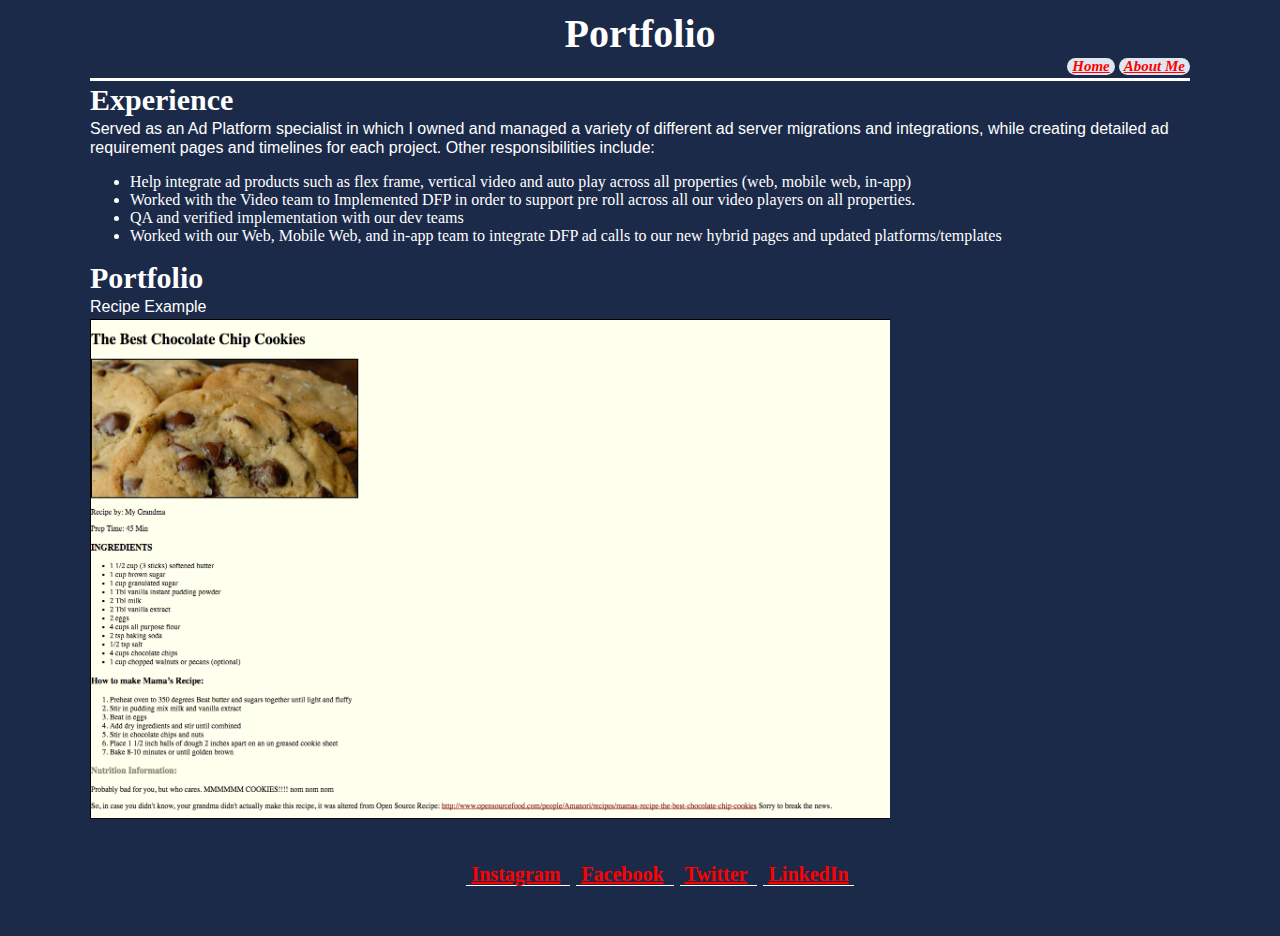
<file: index.html>
<!DOCTYPE html>
<html lang="en">
<head>
	<meta charset="UTF-8">
	<title>Jeff's Porfolio</title>
	<link rel="stylesheet" type="text/css" href="styles/style.css">

</head>
<body>
	<header>
		<nav>
			<h1> Portfolio</h1>

			<ul>
				<li> <a href="index.html">Home</a> </li>
				<li> <a href="aboutme.html">About Me</a></li>
			</ul>
		</nav>
	</header>

	<h1>
		Experience
	</h1>

	<p>Served as an Ad Platform specialist in which I owned and managed a variety of different ad server migrations and integrations, while creating detailed ad requirement pages and timelines for each project. Other responsibilities include:
		<ul>
			<li>Help integrate ad products such as flex frame, vertical video and auto play across all properties (web, mobile web, in-app)
			</li>
			<li>Worked with the Video team to Implemented DFP in order to support pre roll across all our video players on all properties.
			</li>
			<li>
			QA and verified implementation with our dev teams
			</li>
			<li>
			Worked with our Web, Mobile Web, and in-app team to integrate DFP ad calls to our new hybrid pages and updated platforms/templates
			</li>

		</ul>

	</p>

	<h1> Portfolio </h1>
	<p>Recipe Example</p>
	<img src="./images/cookiewebpage.png" alt="Cookie Web Page Design" width="800" height="500">

	<footer>
	<ul>
			<li>
				<a href="https://www.instagram.com/jmeza/">Instagram</a>
			</li>
			<li>
				<a href="https://www.facebook.com/Elperuano88">Facebook</a>
			</li>
			<li>
				<a href="https://twitter.com/JeffMeza">Twitter</a>
			</li>
			<li>
				<a href="www.linkedin.com/in/jeffrey-meza-0530">LinkedIn</a>
			</li>

		</ul>
	
	</footer>
	
	
</body>
</html>
</file>
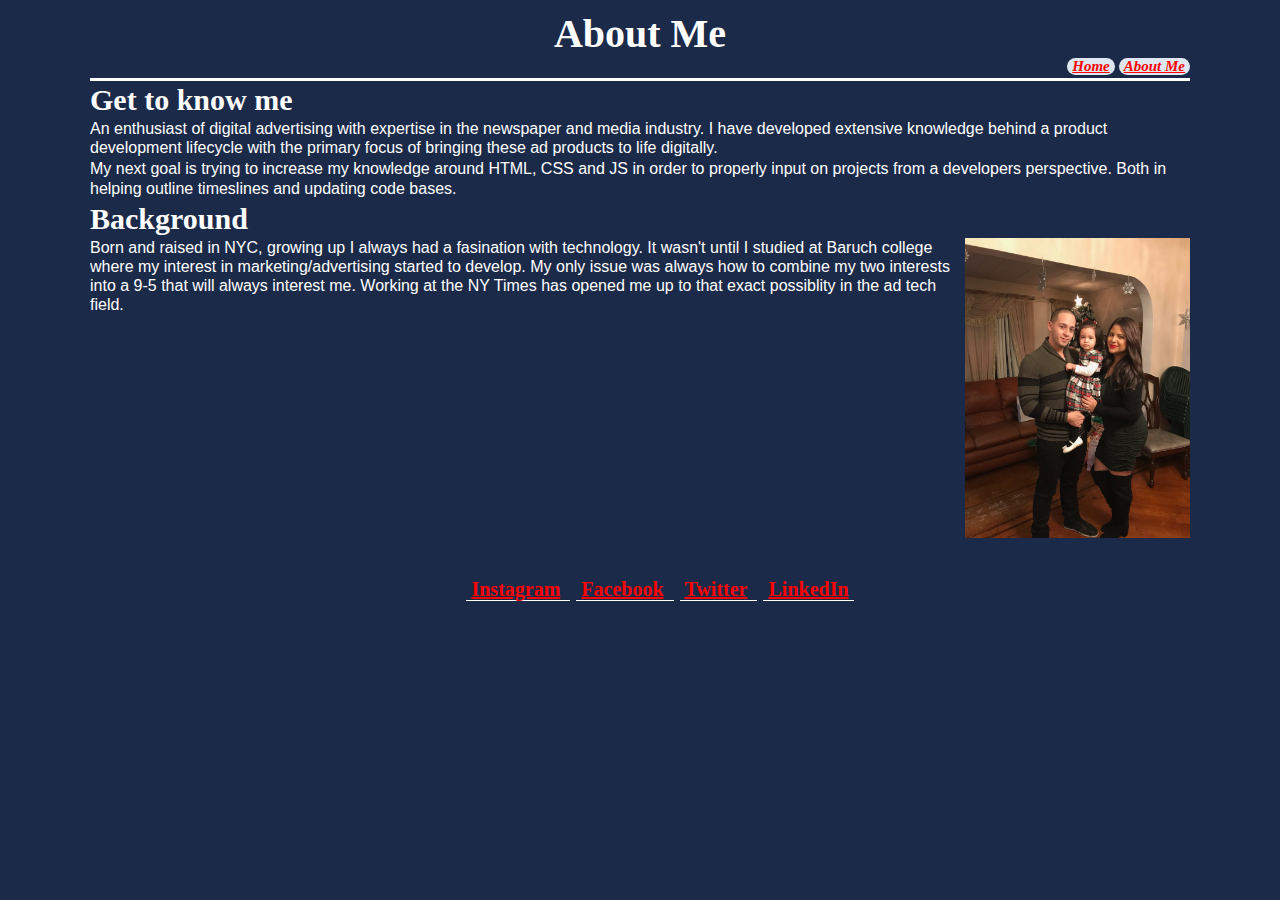
<file: aboutme.html>
<!DOCTYPE html>
<html lang="en">
<head>
	<meta charset="UTF-8">
	<title>Jeff Bio</title>
	<link rel="stylesheet" type="text/css" href="styles/style.css">

</head>
<body>
	<header>
		<nav>
			<h1>About Me</h1>
			<ul>
				<li><a href="index.html">Home</a> </li>
				<li> <a href="aboutme.html">About Me</a></li>
			</ul>
		</nav>
	</header>
	
	
	
	<div class="gettoknow">
		<h1> Get to know me</h1>
		
		<p>An enthusiast of digital advertising with expertise in the newspaper and media industry. I have developed extensive knowledge behind a product development lifecycle with the primary focus of bringing these ad products to life digitally. 
		</p>

		<p>My next goal is trying to increase my knowledge around HTML, CSS and JS in order to properly input on projects from a developers perspective. Both in helping outline timeslines and updating code bases.
		</p>
	</div>

	<div class="family">
		<h1>Background</h1>
		<p>
			<img src="./images/family.jpg" alt="family picture"> Born and raised in NYC, growing up I always had a fasination with technology. It wasn't until I studied at Baruch college where my interest in marketing/advertising started to develop. My only issue was always how to combine my two interests into a 9-5 that will always interest me. Working at the NY Times has opened me up to that exact possiblity in the ad tech field. 
		</p>
		
	</div>
	


	<footer>
		<ul>
			<li>
				<a href="https://www.instagram.com/jmeza/">Instagram</a>
			</li>
			<li>
				<a href="https://www.facebook.com/Elperuano88">Facebook</a>
			</li>
			<li>
				<a href="https://twitter.com/JeffMeza">Twitter</a>
			</li>
			<li>
				<a href="www.linkedin.com/in/jeffrey-meza-0530">LinkedIn</a>
			</li>

		</ul>
	
	</footer>
	
	
</body>
</html>
</file>
<file: styles/style.css>
body{
background-color: rgba(28, 42, 73, 1);
color: white;
margin: auto;
max-width: 1100px;
padding: 10px;

}


header{
	border-bottom: 3px solid;
}

h1{
	font-size: 30px ;
	margin: 2px 0 2px 0;
}


li {
font size: 10px;
}


nav h1{
	font-size: 40px;
	margin: 0 auto;
	text-align: center;

}


nav ul{
	margin: 0;
	text-align: right;
	font-weight: bold;
	margin-bottom: 3px;
	position: relative;

}

nav li {
display: inline-block;
font-size: 15px;
background-color: #dee7ef;
border-radius: 12px;
font-style: italic;

}

a {
	margin: 5px;
}

a:link, a:visited {
color: red;
}


a:hover {
color: white;
}

p{
font-size:16px;
margin: 0 0 2px 0;
line-height: 1.2;
font-family: "Arial", sans-serif;
font-style: normal;

}

p img{
	max-height: 300px;
	max-width:250px;
	float: right;

}

footer{
text-align: center;
margin: 40px;
}

footer li{
	margin: 3px;
	display: inline;
	font-weight: bold;
    font-size: 20px;
    border-bottom: 1px solid;
}

.family{
overflow: auto;
}
</file>
